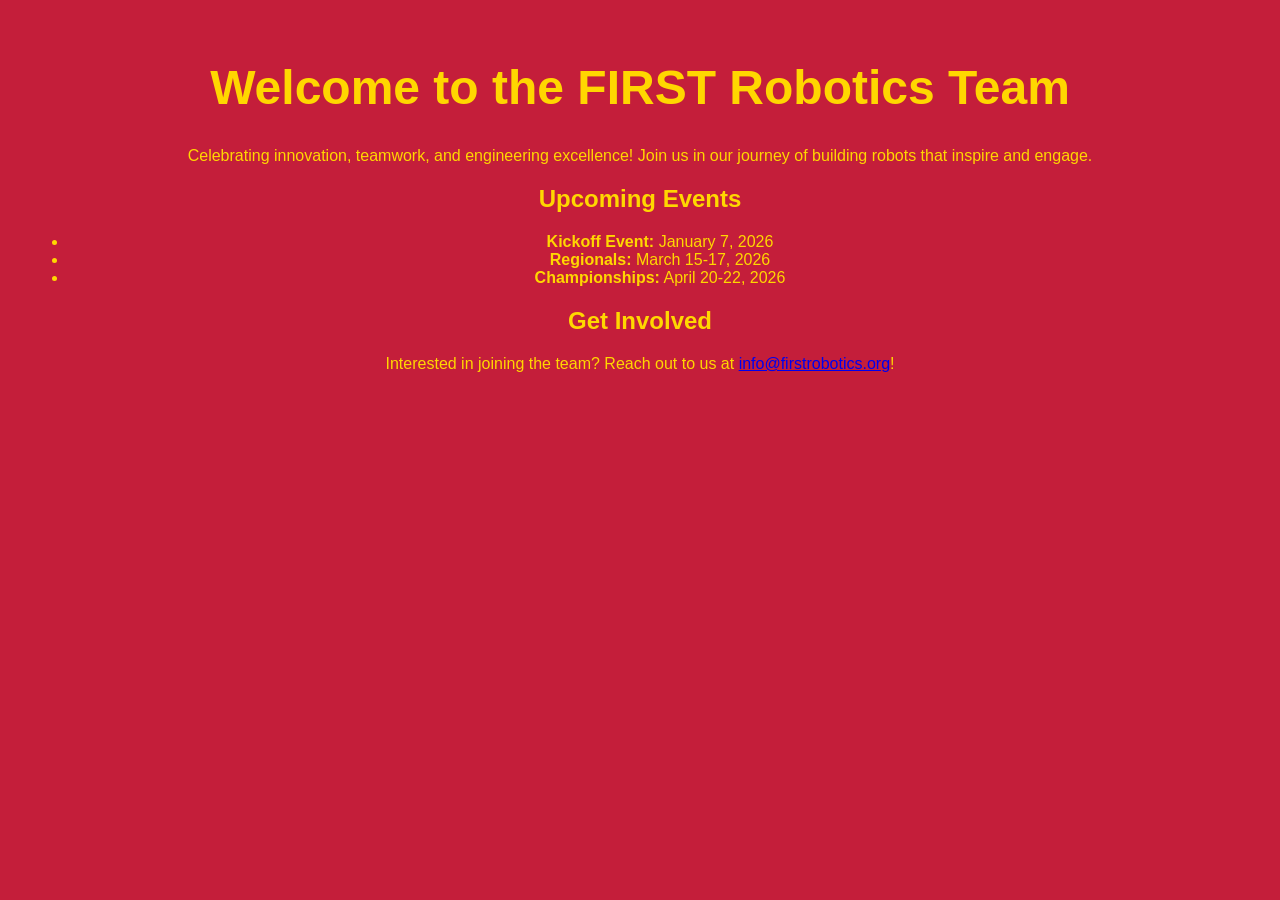
<file: index.html>
<!DOCTYPE html>
<html lang="en">
<head>
    <meta charset="UTF-8">
    <meta name="viewport" content="width=device-width, initial-scale=1.0">
    <title>FIRST Robotics</title>
    <style>
        body {
            background-color: #C41E3A;
            color: #FFD700;
            font-family: Arial, sans-serif;
            text-align: center;
            padding: 20px;
        }
        h1 {
            font-size: 3em;
        }
    </style>
</head>
<body>
    <h1>Welcome to the FIRST Robotics Team</h1>
    <p>
        Celebrating innovation, teamwork, and engineering excellence! Join us in our journey of building robots that inspire and engage.
    </p>
    <h2>Upcoming Events</h2>
    <ul>
        <li><strong>Kickoff Event:</strong> January 7, 2026</li>
        <li><strong>Regionals:</strong> March 15-17, 2026</li>
        <li><strong>Championships:</strong> April 20-22, 2026</li>
    </ul>
    <h2>Get Involved</h2>
    <p>
        Interested in joining the team? Reach out to us at <a href="mailto:info@firstrobotics.org">info@firstrobotics.org</a>!
    </p>
</body>
</html>
</file>
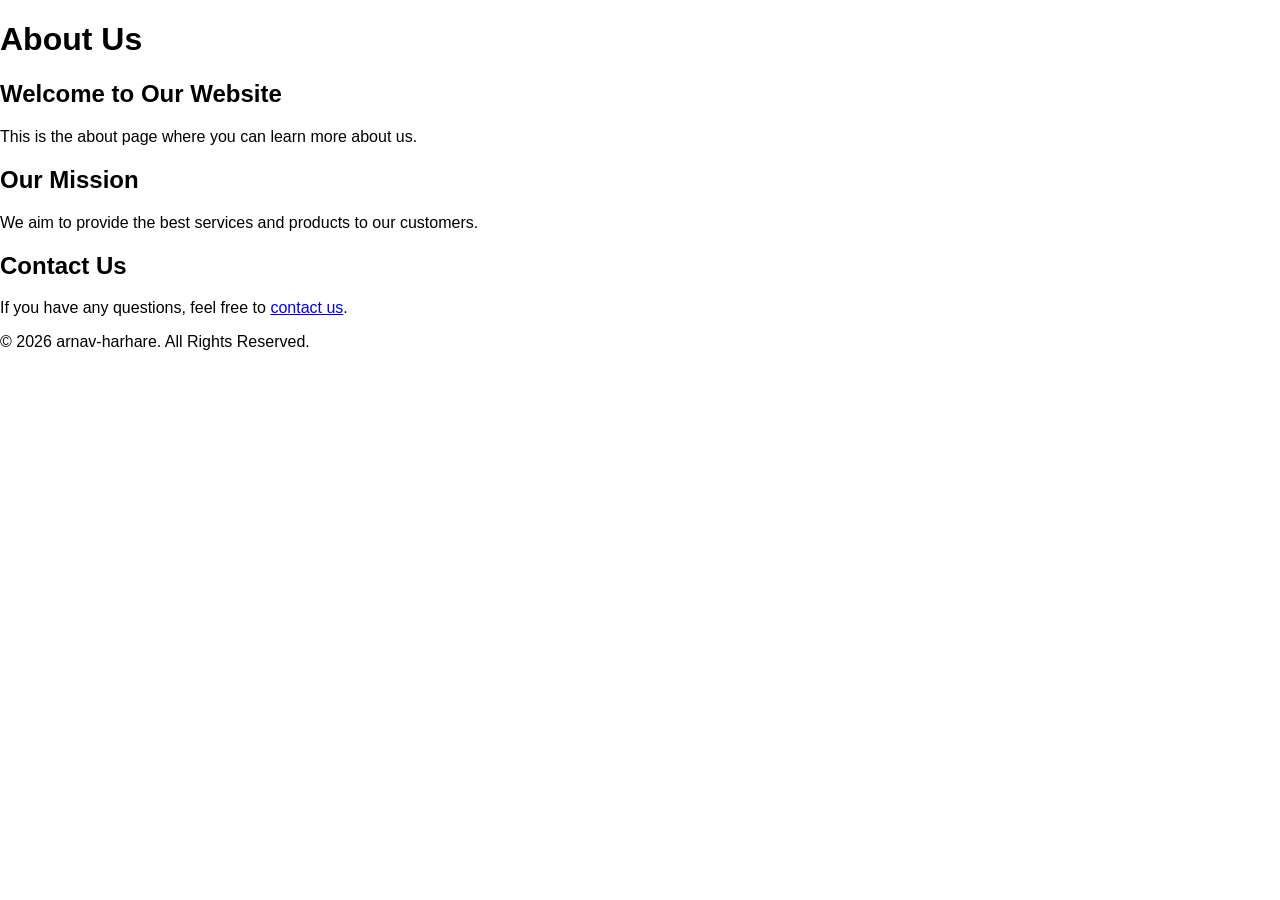
<file: about.html>
<!DOCTYPE html>
<html lang="en">
<head>
    <meta charset="UTF-8">
    <meta name="viewport" content="width=device-width, initial-scale=1.0">
    <title>About Us</title>
    <link rel="stylesheet" href="styles.css">
</head>
<body>
    <header>
        <h1>About Us</h1>
    </header>
    <main>
        <section>
            <h2>Welcome to Our Website</h2>
            <p>This is the about page where you can learn more about us.</p>
        </section>
        <section>
            <h2>Our Mission</h2>
            <p>We aim to provide the best services and products to our customers.</p>
        </section>
        <section>
            <h2>Contact Us</h2>
            <p>If you have any questions, feel free to <a href="contact.html">contact us</a>.</p>
        </section>
    </main>
    <footer>
        <p>&copy; 2026 arnav-harhare. All Rights Reserved.</p>
    </footer>
</body>
</html>
</file>
<file: styles.css>
/* Styles for FIRST Robotics Theme */

body {
    font-family: Arial, sans-serif;
    margin: 0;
    padding: 0;
}

/* Hero Section */
.hero {
    background: linear-gradient(to bottom, #C41E3A, #FFD700);
    color: white;
    text-align: center;
    padding: 100px 20px;
}

/* Project Card Styles */
.card {
    border: 2px solid #C41E3A;
    border-radius: 8px;
    margin: 20px;
    padding: 15px;
    box-shadow: 0 4px 8px rgba(0, 0, 0, 0.1);
}

/* Button Styles */
.button {
    background-color: #FFD700;
    color: #C41E3A;
    border: none;
    padding: 10px 20px;
    text-align: center;
    text-decoration: none;
    display: inline-block;
    font-size: 16px;
    border-radius: 5px;
    cursor: pointer;
    transition: background-color 0.3s ease;
}

.button:hover {
    background-color: #C41E3A;
    color: #FFD700;
}

/* Responsive Design */
@media (max-width: 768px) {
    .hero {
        padding: 50px 10px;
    }
    .card {
        margin: 10px;
    }
    .button {
        padding: 8px 16px;
    }
}
</file>
